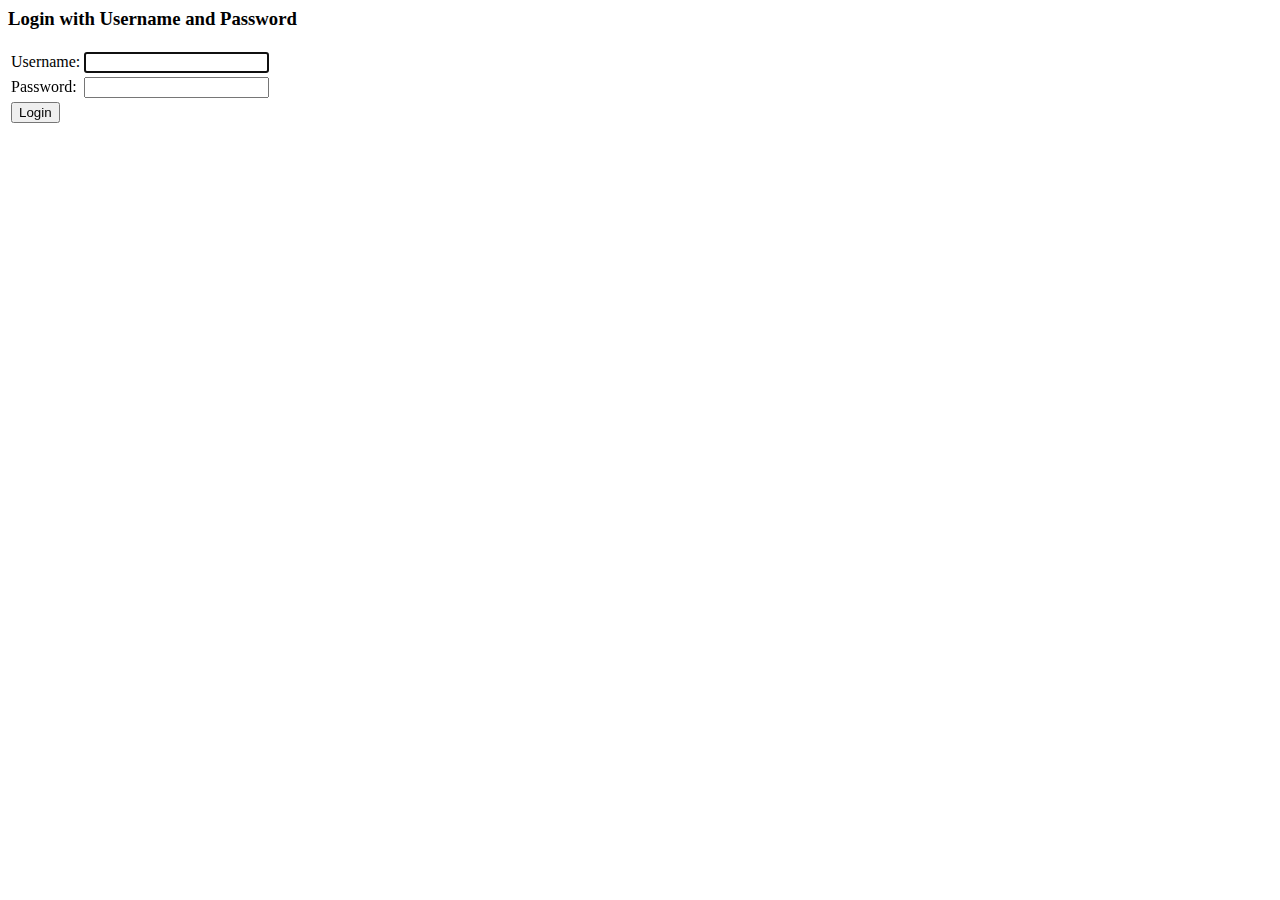
<file: gae-backend/src/main/webapp/login.html>
<html>
<head><title>Login Page</title></head>
<body onload='document.f.j_username.focus();'>
<h3>Login with Username and Password</h3>

<form name='f' action='/j_spring_security_check' method='POST'>
    <table>
        <tr>
            <td><label for="username">Username:</label></td>
            <td><input id="username" type='text' name='j_username' value=''></td>
        </tr>
        <tr>
            <td><label for="password">Password:</label></td>
            <td><input id="password" type='password' name='j_password'/></td>
        </tr>
        <tr>
            <td colspan='2'><input name="submit" type="submit" value="Login"/></td>
        </tr>
    </table>
</form>
</body>
</html>
</file>
